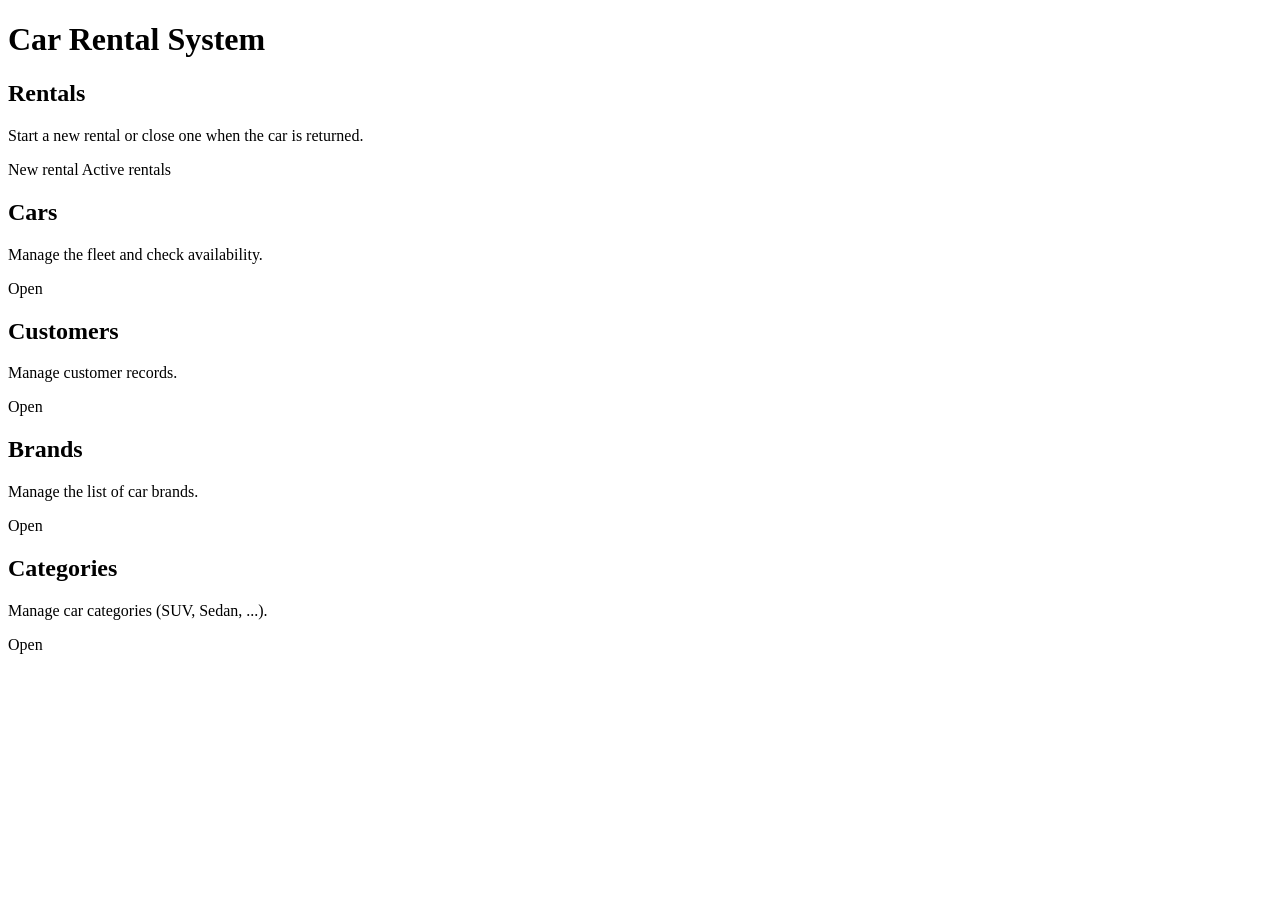
<file: src/main/resources/templates/index.html>
<!DOCTYPE html>
<html xmlns:th="http://www.thymeleaf.org">
<head th:replace="~{fragments :: head('Home')}"></head>
<body>
<nav th:replace="~{fragments :: navbar}"></nav>

<main class="container">
    <h1 class="h3 mb-4">Car Rental System</h1>

    <div class="row g-3">
        <div class="col-md-6 col-lg-4">
            <div class="card h-100 border-primary">
                <div class="card-body">
                    <h2 class="h5 card-title">Rentals</h2>
                    <p class="card-text text-muted">Start a new rental or close one when the car is returned.</p>
                    <a th:href="@{/rentals/new}" class="btn btn-primary">New rental</a>
                    <a th:href="@{/rentals(show='active')}" class="btn btn-outline-primary">Active rentals</a>
                </div>
            </div>
        </div>
        <div class="col-md-6 col-lg-4">
            <div class="card h-100">
                <div class="card-body">
                    <h2 class="h5 card-title">Cars</h2>
                    <p class="card-text text-muted">Manage the fleet and check availability.</p>
                    <a th:href="@{/cars}" class="btn btn-primary">Open</a>
                </div>
            </div>
        </div>
        <div class="col-md-6 col-lg-4">
            <div class="card h-100">
                <div class="card-body">
                    <h2 class="h5 card-title">Customers</h2>
                    <p class="card-text text-muted">Manage customer records.</p>
                    <a th:href="@{/customers}" class="btn btn-primary">Open</a>
                </div>
            </div>
        </div>
        <div class="col-md-6 col-lg-4">
            <div class="card h-100">
                <div class="card-body">
                    <h2 class="h5 card-title">Brands</h2>
                    <p class="card-text text-muted">Manage the list of car brands.</p>
                    <a th:href="@{/brands}" class="btn btn-primary">Open</a>
                </div>
            </div>
        </div>
        <div class="col-md-6 col-lg-4">
            <div class="card h-100">
                <div class="card-body">
                    <h2 class="h5 card-title">Categories</h2>
                    <p class="card-text text-muted">Manage car categories (SUV, Sedan, ...).</p>
                    <a th:href="@{/categories}" class="btn btn-primary">Open</a>
                </div>
            </div>
        </div>
    </div>
</main>
</body>
</html>
</file>
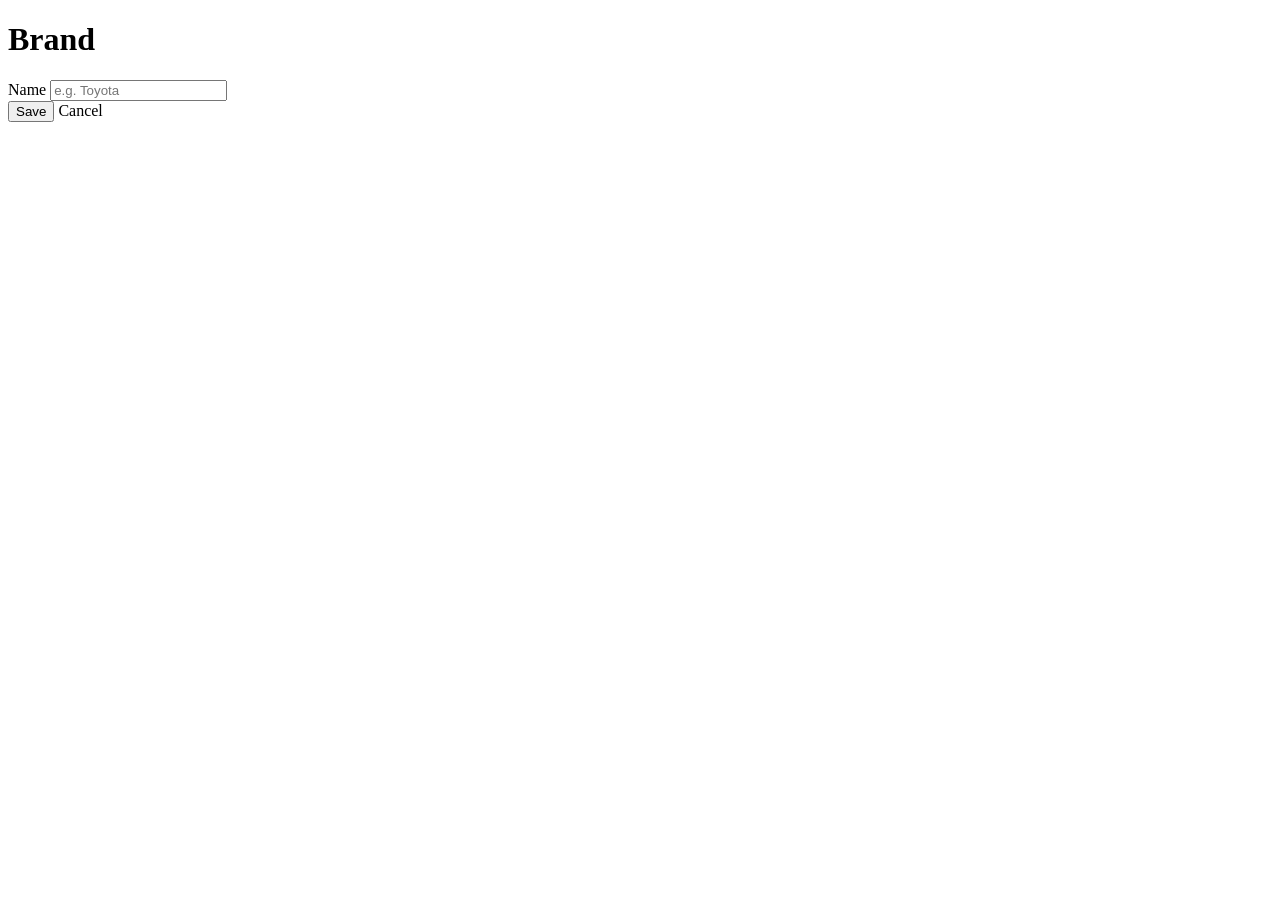
<file: src/main/resources/templates/brands/form.html>
<!DOCTYPE html>
<html xmlns:th="http://www.thymeleaf.org">
<head th:replace="~{fragments :: head('Brand')}"></head>
<body>
<nav th:replace="~{fragments :: navbar}"></nav>

<main class="container">
    <h1 class="h3 mb-3" th:text="${brand.id == null} ? 'New brand' : 'Edit brand'">Brand</h1>

    <form th:action="@{/brands/save}" th:object="${brand}" method="post" class="card card-body" style="max-width: 500px;">
        <input type="hidden" th:field="*{id}">

        <div class="mb-3">
            <label for="name" class="form-label">Name</label>
            <input type="text" th:field="*{name}" class="form-control"
                   th:classappend="${#fields.hasErrors('name')} ? 'is-invalid'"
                   placeholder="e.g. Toyota">
            <div class="invalid-feedback" th:if="${#fields.hasErrors('name')}" th:errors="*{name}"></div>
        </div>

        <div>
            <button type="submit" class="btn btn-primary">Save</button>
            <a th:href="@{/brands}" class="btn btn-link">Cancel</a>
        </div>
    </form>
</main>
</body>
</html>
</file>
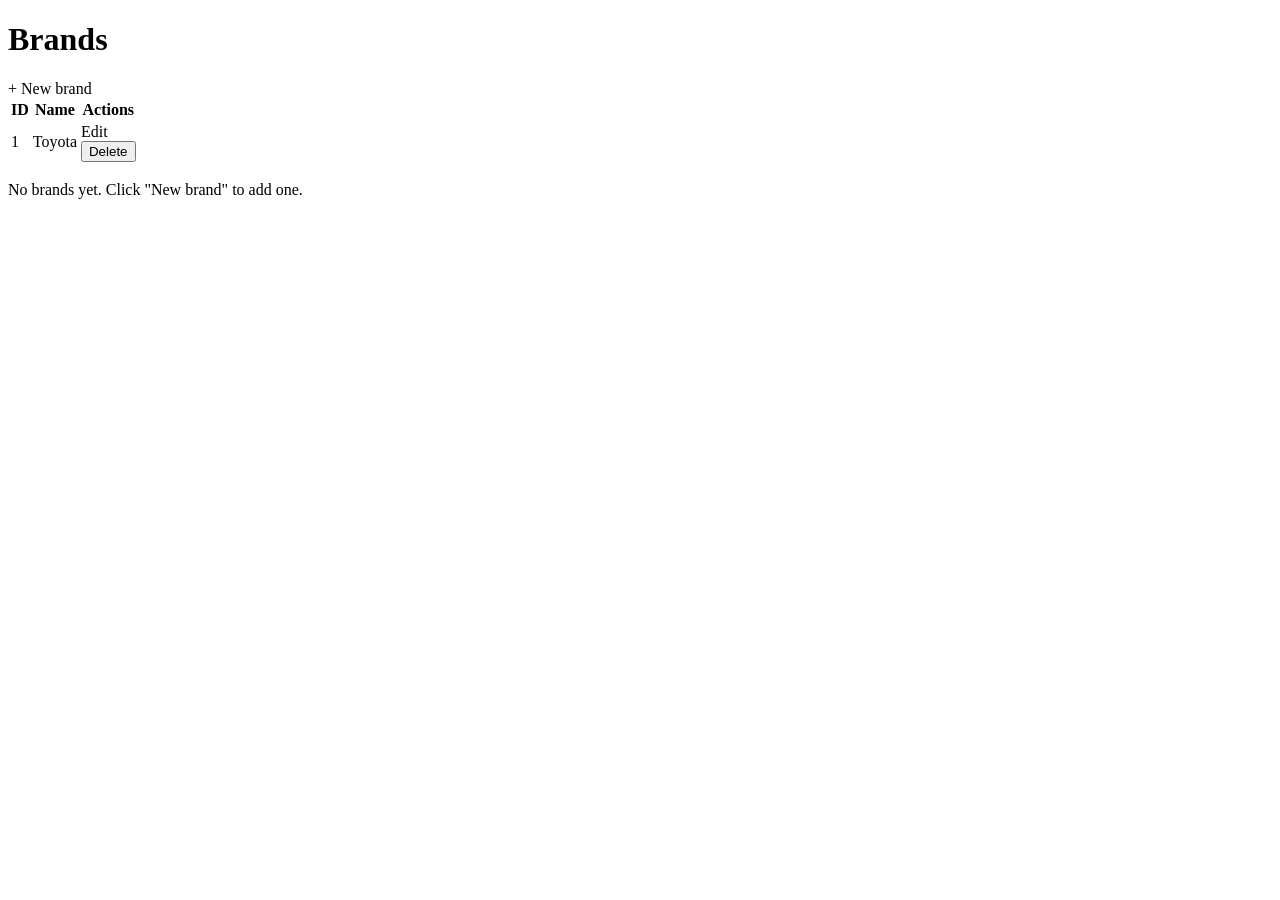
<file: src/main/resources/templates/brands/list.html>
<!DOCTYPE html>
<html xmlns:th="http://www.thymeleaf.org">
<head th:replace="~{fragments :: head('Brands')}"></head>
<body>
<nav th:replace="~{fragments :: navbar}"></nav>

<main class="container">
    <div class="d-flex justify-content-between align-items-center mb-3">
        <h1 class="h3 mb-0">Brands</h1>
        <a th:href="@{/brands/new}" class="btn btn-primary">+ New brand</a>
    </div>

    <div th:replace="~{fragments :: messages}"></div>

    <table th:if="${!brands.isEmpty()}" class="table table-striped align-middle">
        <thead>
        <tr>
            <th>ID</th>
            <th>Name</th>
            <th class="text-end">Actions</th>
        </tr>
        </thead>
        <tbody>
        <tr th:each="b : ${brands}">
            <td th:text="${b.id}">1</td>
            <td th:text="${b.name}">Toyota</td>
            <td class="text-end">
                <a th:href="@{/brands/{id}/edit(id=${b.id})}" class="btn btn-sm btn-outline-secondary">Edit</a>
                <form th:action="@{/brands/{id}/delete(id=${b.id})}" method="post" class="d-inline"
                      onsubmit="return confirm('Are you sure you want to delete this brand?');">
                    <button type="submit" class="btn btn-sm btn-outline-danger">Delete</button>
                </form>
            </td>
        </tr>
        </tbody>
    </table>

    <p th:if="${brands.isEmpty()}" class="text-muted">No brands yet. Click "New brand" to add one.</p>
</main>
</body>
</html>
</file>
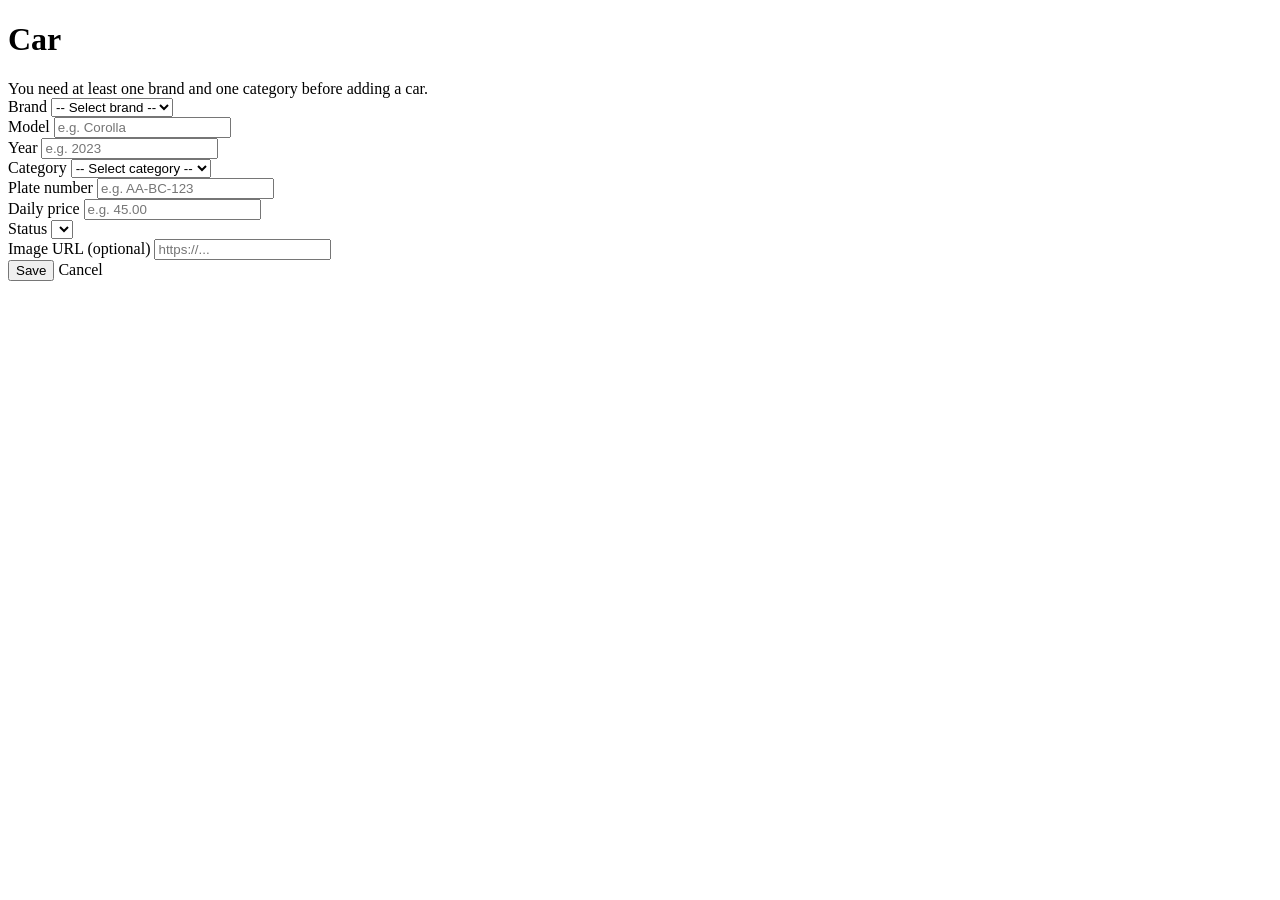
<file: src/main/resources/templates/cars/form.html>
<!DOCTYPE html>
<html xmlns:th="http://www.thymeleaf.org">
<head th:replace="~{fragments :: head('Car')}"></head>
<body>
<nav th:replace="~{fragments :: navbar}"></nav>

<main class="container">
    <h1 class="h3 mb-3" th:text="${car.id == null} ? 'New car' : 'Edit car'">Car</h1>

    <div th:if="${brands.isEmpty() or categories.isEmpty()}" class="alert alert-warning">
        You need at least one <a th:href="@{/brands}">brand</a> and one
        <a th:href="@{/categories}">category</a> before adding a car.
    </div>

    <form th:action="@{/cars/save}" th:object="${car}" method="post" class="card card-body" style="max-width: 600px;">
        <input type="hidden" th:field="*{id}">

        <div class="mb-3">
            <label for="brand" class="form-label">Brand</label>
            <select id="brand" name="brand" class="form-select"
                    th:classappend="${#fields.hasErrors('brand')} ? 'is-invalid'">
                <option value="">-- Select brand --</option>
                <option th:each="b : ${brands}" th:value="${b.id}" th:text="${b.name}"
                        th:selected="${car.brand != null and car.brand.id == b.id}"></option>
            </select>
            <div class="invalid-feedback" th:if="${#fields.hasErrors('brand')}" th:errors="*{brand}"></div>
        </div>

        <div class="row">
            <div class="col-md-8 mb-3">
                <label for="model" class="form-label">Model</label>
                <input type="text" th:field="*{model}" class="form-control"
                       th:classappend="${#fields.hasErrors('model')} ? 'is-invalid'" placeholder="e.g. Corolla">
                <div class="invalid-feedback" th:if="${#fields.hasErrors('model')}" th:errors="*{model}"></div>
            </div>
            <div class="col-md-4 mb-3">
                <label for="year" class="form-label">Year</label>
                <input type="number" th:field="*{year}" class="form-control"
                       th:classappend="${#fields.hasErrors('year')} ? 'is-invalid'" placeholder="e.g. 2023">
                <div class="invalid-feedback" th:if="${#fields.hasErrors('year')}" th:errors="*{year}"></div>
            </div>
        </div>

        <div class="mb-3">
            <label for="category" class="form-label">Category</label>
            <select id="category" name="category" class="form-select"
                    th:classappend="${#fields.hasErrors('category')} ? 'is-invalid'">
                <option value="">-- Select category --</option>
                <option th:each="cat : ${categories}" th:value="${cat.id}" th:text="${cat.name}"
                        th:selected="${car.category != null and car.category.id == cat.id}"></option>
            </select>
            <div class="invalid-feedback" th:if="${#fields.hasErrors('category')}" th:errors="*{category}"></div>
        </div>

        <div class="mb-3">
            <label for="plateNumber" class="form-label">Plate number</label>
            <input type="text" th:field="*{plateNumber}" class="form-control text-uppercase"
                   th:classappend="${#fields.hasErrors('plateNumber')} ? 'is-invalid'"
                   placeholder="e.g. AA-BC-123">
            <div class="invalid-feedback" th:if="${#fields.hasErrors('plateNumber')}" th:errors="*{plateNumber}"></div>
        </div>

        <div class="mb-3">
            <label for="dailyPrice" class="form-label">Daily price</label>
            <input type="number" step="0.01" min="0.01" th:field="*{dailyPrice}" class="form-control"
                   th:classappend="${#fields.hasErrors('dailyPrice')} ? 'is-invalid'"
                   placeholder="e.g. 45.00">
            <div class="invalid-feedback" th:if="${#fields.hasErrors('dailyPrice')}" th:errors="*{dailyPrice}"></div>
        </div>

        <div class="mb-3">
            <label for="status" class="form-label">Status</label>
            <select th:field="*{status}" class="form-select"
                    th:classappend="${#fields.hasErrors('status')} ? 'is-invalid'">
                <option th:each="s : ${statuses}" th:value="${s}" th:text="${s.label}"></option>
            </select>
            <div class="invalid-feedback" th:if="${#fields.hasErrors('status')}" th:errors="*{status}"></div>
        </div>

        <div class="mb-3">
            <label for="imageUrl" class="form-label">Image URL (optional)</label>
            <input type="url" th:field="*{imageUrl}" class="form-control"
                   th:classappend="${#fields.hasErrors('imageUrl')} ? 'is-invalid'"
                   placeholder="https://...">
            <div class="invalid-feedback" th:if="${#fields.hasErrors('imageUrl')}" th:errors="*{imageUrl}"></div>
        </div>

        <div>
            <button type="submit" class="btn btn-primary">Save</button>
            <a th:href="@{/cars}" class="btn btn-link">Cancel</a>
        </div>
    </form>
</main>
</body>
</html>
</file>
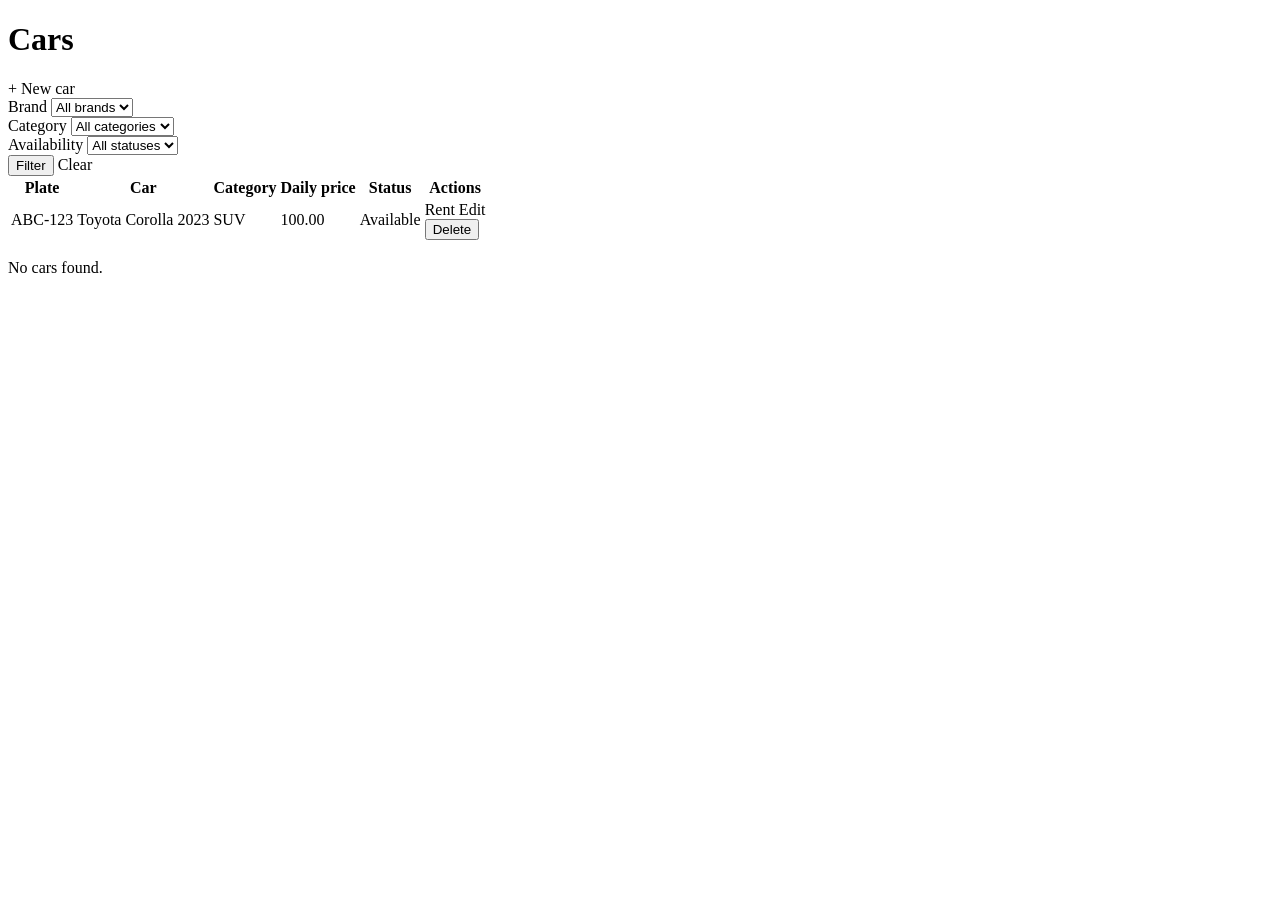
<file: src/main/resources/templates/cars/list.html>
<!DOCTYPE html>
<html xmlns:th="http://www.thymeleaf.org">
<head th:replace="~{fragments :: head('Cars')}"></head>
<body>
<nav th:replace="~{fragments :: navbar}"></nav>

<main class="container">
    <div class="d-flex justify-content-between align-items-center mb-3">
        <h1 class="h3 mb-0">Cars</h1>
        <a th:href="@{/cars/new}" class="btn btn-primary">+ New car</a>
    </div>

    <div th:replace="~{fragments :: messages}"></div>

    <form method="get" th:action="@{/cars}" class="row g-2 align-items-end mb-3">
        <div class="col-md-3">
            <label class="form-label small text-muted" for="brandId">Brand</label>
            <select id="brandId" name="brandId" class="form-select">
                <option value="">All brands</option>
                <option th:each="b : ${brands}" th:value="${b.id}" th:text="${b.name}"
                        th:selected="${b.id == brandId}"></option>
            </select>
        </div>
        <div class="col-md-3">
            <label class="form-label small text-muted" for="categoryId">Category</label>
            <select id="categoryId" name="categoryId" class="form-select">
                <option value="">All categories</option>
                <option th:each="cat : ${categories}" th:value="${cat.id}" th:text="${cat.name}"
                        th:selected="${cat.id == categoryId}"></option>
            </select>
        </div>
        <div class="col-md-3">
            <label class="form-label small text-muted" for="status">Availability</label>
            <select id="status" name="status" class="form-select">
                <option value="">All statuses</option>
                <option th:each="s : ${statuses}" th:value="${s}" th:text="${s.label}"
                        th:selected="${s == status}"></option>
            </select>
        </div>
        <div class="col-md-3">
            <button type="submit" class="btn btn-outline-primary">Filter</button>
            <a th:href="@{/cars}" class="btn btn-link">Clear</a>
        </div>
    </form>

    <table th:if="${!cars.isEmpty()}" class="table table-striped align-middle">
        <thead>
        <tr>
            <th>Plate</th>
            <th>Car</th>
            <th>Category</th>
            <th class="text-end">Daily price</th>
            <th>Status</th>
            <th class="text-end">Actions</th>
        </tr>
        </thead>
        <tbody>
        <tr th:each="c : ${cars}">
            <td class="fw-semibold" th:text="${c.plateNumber}">ABC-123</td>
            <td th:text="${c.displayName}">Toyota Corolla 2023</td>
            <td th:text="${c.category.name}">SUV</td>
            <td class="text-end" th:text="${#numbers.formatDecimal(c.dailyPrice, 1, 'COMMA', 2, 'POINT')}">100.00</td>
            <td><span class="badge" th:classappend="${c.status.badgeClass}" th:text="${c.status.label}">Available</span></td>
            <td class="text-end">
                <a th:if="${c.status.name() == 'AVAILABLE'}" th:href="@{/rentals/new(carId=${c.id})}"
                   class="btn btn-sm btn-success">Rent</a>
                <a th:href="@{/cars/{id}/edit(id=${c.id})}" class="btn btn-sm btn-outline-secondary">Edit</a>
                <form th:action="@{/cars/{id}/delete(id=${c.id})}" method="post" class="d-inline"
                      onsubmit="return confirm('Are you sure you want to delete this car?');">
                    <button type="submit" class="btn btn-sm btn-outline-danger">Delete</button>
                </form>
            </td>
        </tr>
        </tbody>
    </table>

    <p th:if="${cars.isEmpty()}" class="text-muted">No cars found.</p>
</main>
</body>
</html>
</file>
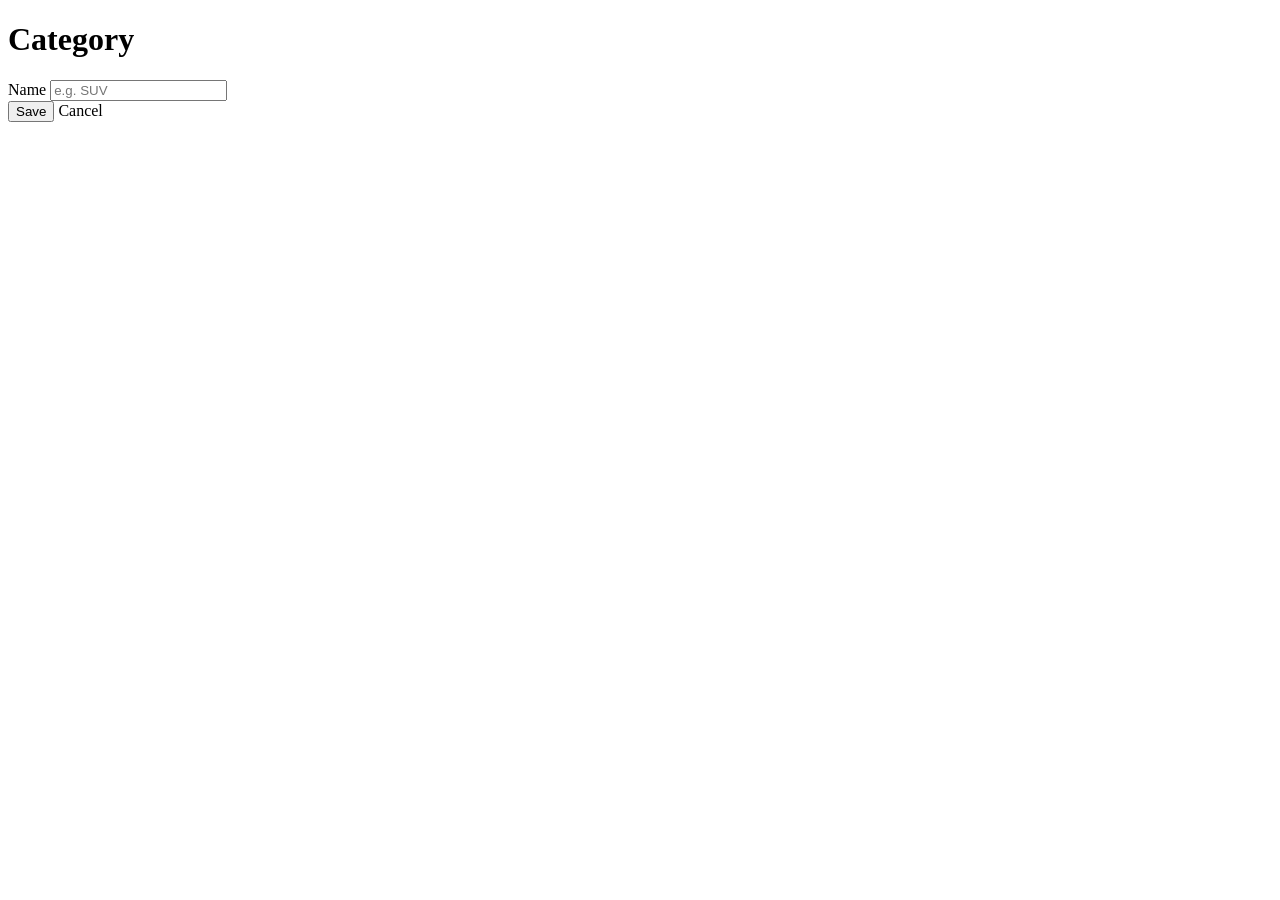
<file: src/main/resources/templates/categories/form.html>
<!DOCTYPE html>
<html xmlns:th="http://www.thymeleaf.org">
<head th:replace="~{fragments :: head('Category')}"></head>
<body>
<nav th:replace="~{fragments :: navbar}"></nav>

<main class="container">
    <h1 class="h3 mb-3" th:text="${category.id == null} ? 'New category' : 'Edit category'">Category</h1>

    <form th:action="@{/categories/save}" th:object="${category}" method="post" class="card card-body" style="max-width: 500px;">
        <input type="hidden" th:field="*{id}">

        <div class="mb-3">
            <label for="name" class="form-label">Name</label>
            <input type="text" th:field="*{name}" class="form-control"
                   th:classappend="${#fields.hasErrors('name')} ? 'is-invalid'"
                   placeholder="e.g. SUV">
            <div class="invalid-feedback" th:if="${#fields.hasErrors('name')}" th:errors="*{name}"></div>
        </div>

        <div>
            <button type="submit" class="btn btn-primary">Save</button>
            <a th:href="@{/categories}" class="btn btn-link">Cancel</a>
        </div>
    </form>
</main>
</body>
</html>
</file>
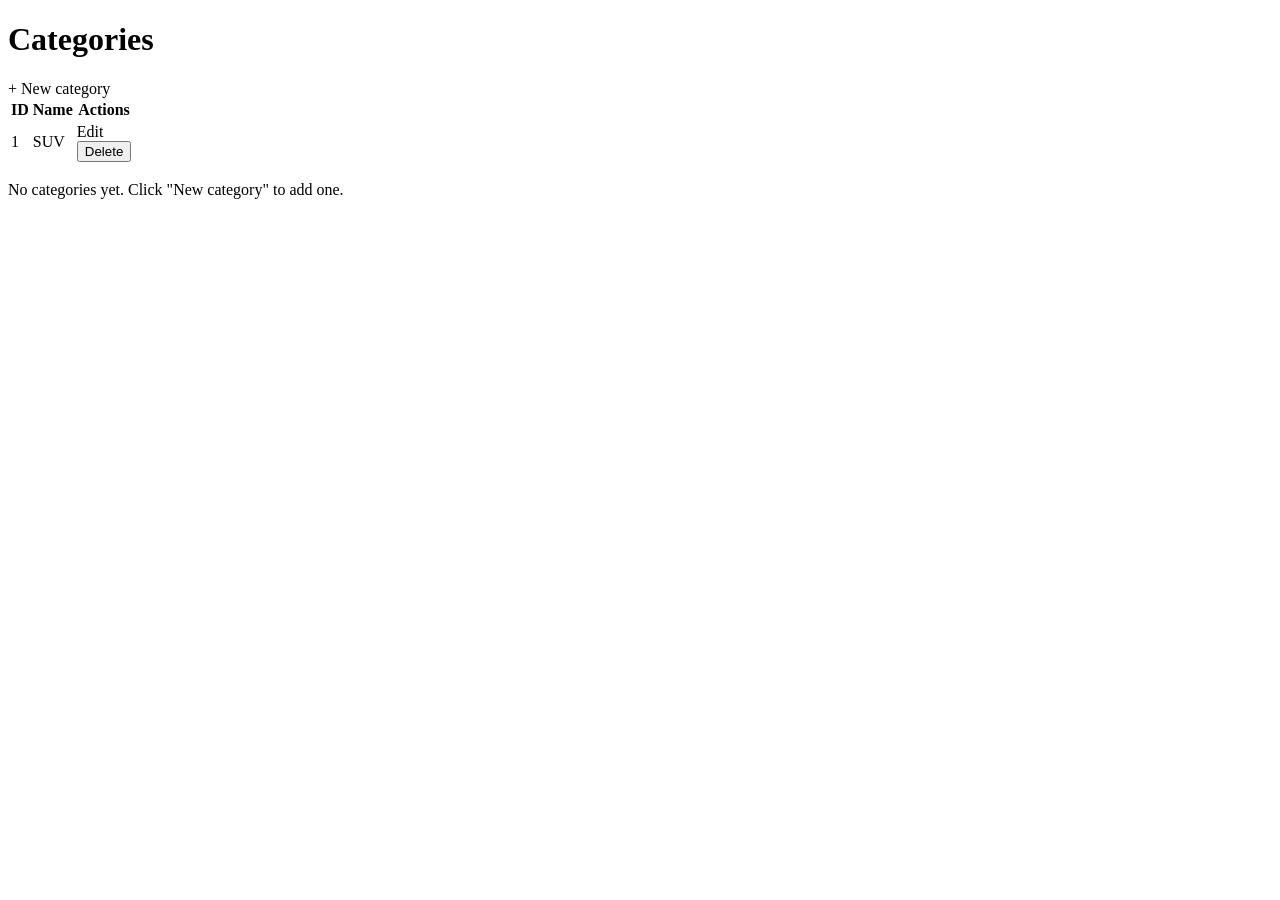
<file: src/main/resources/templates/categories/list.html>
<!DOCTYPE html>
<html xmlns:th="http://www.thymeleaf.org">
<head th:replace="~{fragments :: head('Categories')}"></head>
<body>
<nav th:replace="~{fragments :: navbar}"></nav>

<main class="container">
    <div class="d-flex justify-content-between align-items-center mb-3">
        <h1 class="h3 mb-0">Categories</h1>
        <a th:href="@{/categories/new}" class="btn btn-primary">+ New category</a>
    </div>

    <div th:replace="~{fragments :: messages}"></div>

    <table th:if="${!categories.isEmpty()}" class="table table-striped align-middle">
        <thead>
        <tr>
            <th>ID</th>
            <th>Name</th>
            <th class="text-end">Actions</th>
        </tr>
        </thead>
        <tbody>
        <tr th:each="c : ${categories}">
            <td th:text="${c.id}">1</td>
            <td th:text="${c.name}">SUV</td>
            <td class="text-end">
                <a th:href="@{/categories/{id}/edit(id=${c.id})}" class="btn btn-sm btn-outline-secondary">Edit</a>
                <form th:action="@{/categories/{id}/delete(id=${c.id})}" method="post" class="d-inline"
                      onsubmit="return confirm('Are you sure you want to delete this category?');">
                    <button type="submit" class="btn btn-sm btn-outline-danger">Delete</button>
                </form>
            </td>
        </tr>
        </tbody>
    </table>

    <p th:if="${categories.isEmpty()}" class="text-muted">No categories yet. Click "New category" to add one.</p>
</main>
</body>
</html>
</file>
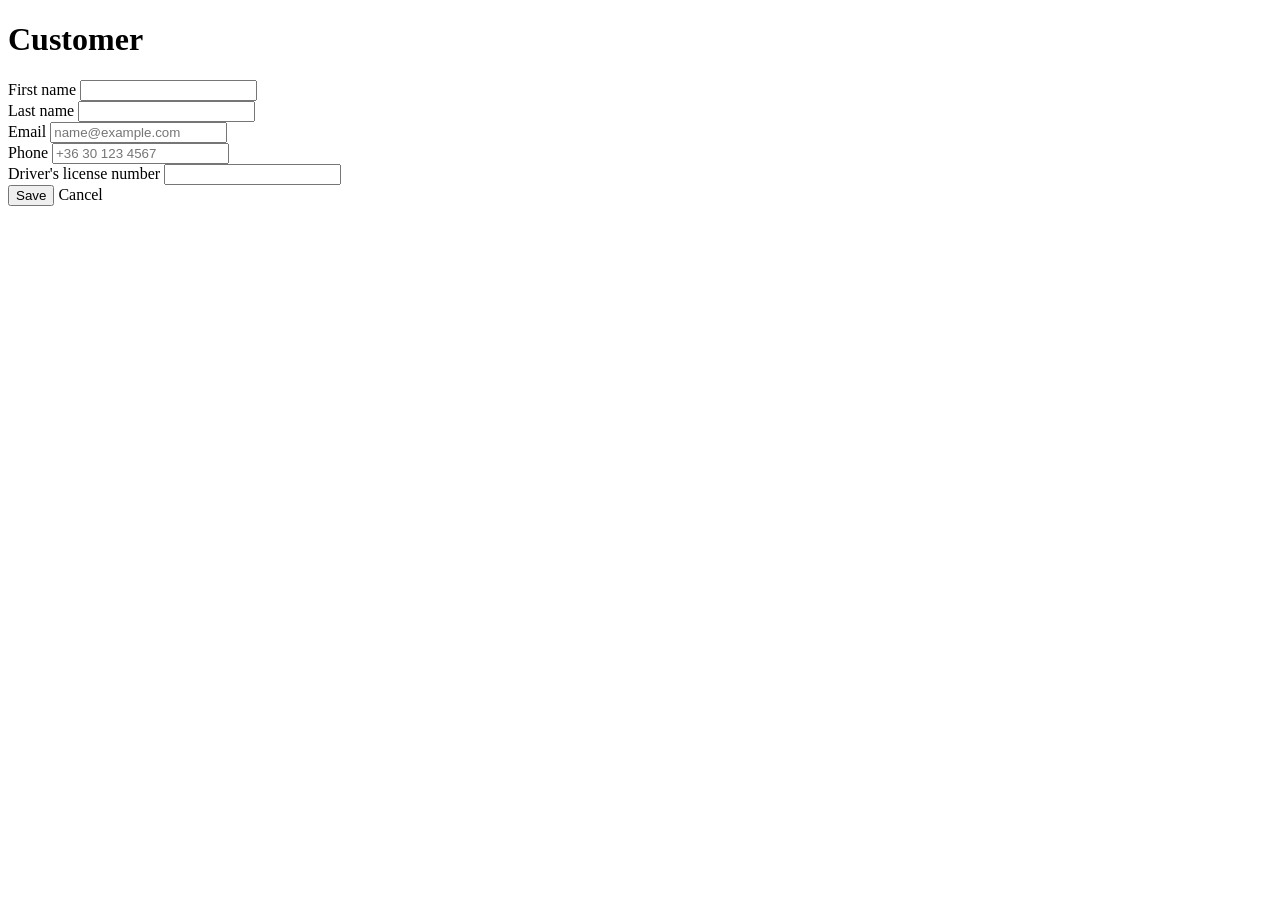
<file: src/main/resources/templates/customers/form.html>
<!DOCTYPE html>
<html xmlns:th="http://www.thymeleaf.org">
<head th:replace="~{fragments :: head('Customer')}"></head>
<body>
<nav th:replace="~{fragments :: navbar}"></nav>

<main class="container">
    <h1 class="h3 mb-3" th:text="${customer.id == null} ? 'New customer' : 'Edit customer'">Customer</h1>

    <form th:action="@{/customers/save}" th:object="${customer}" method="post" class="card card-body" style="max-width: 600px;">
        <input type="hidden" th:field="*{id}">

        <div class="row">
            <div class="col-md-6 mb-3">
                <label for="firstName" class="form-label">First name</label>
                <input type="text" th:field="*{firstName}" class="form-control"
                       th:classappend="${#fields.hasErrors('firstName')} ? 'is-invalid'">
                <div class="invalid-feedback" th:if="${#fields.hasErrors('firstName')}" th:errors="*{firstName}"></div>
            </div>
            <div class="col-md-6 mb-3">
                <label for="lastName" class="form-label">Last name</label>
                <input type="text" th:field="*{lastName}" class="form-control"
                       th:classappend="${#fields.hasErrors('lastName')} ? 'is-invalid'">
                <div class="invalid-feedback" th:if="${#fields.hasErrors('lastName')}" th:errors="*{lastName}"></div>
            </div>
        </div>

        <div class="mb-3">
            <label for="email" class="form-label">Email</label>
            <input type="email" th:field="*{email}" class="form-control"
                   th:classappend="${#fields.hasErrors('email')} ? 'is-invalid'"
                   placeholder="name@example.com">
            <div class="invalid-feedback" th:if="${#fields.hasErrors('email')}" th:errors="*{email}"></div>
        </div>

        <div class="mb-3">
            <label for="phone" class="form-label">Phone</label>
            <input type="text" th:field="*{phone}" class="form-control"
                   th:classappend="${#fields.hasErrors('phone')} ? 'is-invalid'"
                   placeholder="+36 30 123 4567">
            <div class="invalid-feedback" th:if="${#fields.hasErrors('phone')}" th:errors="*{phone}"></div>
        </div>

        <div class="mb-3">
            <label for="licenseNumber" class="form-label">Driver's license number</label>
            <input type="text" th:field="*{licenseNumber}" class="form-control text-uppercase"
                   th:classappend="${#fields.hasErrors('licenseNumber')} ? 'is-invalid'">
            <div class="invalid-feedback" th:if="${#fields.hasErrors('licenseNumber')}" th:errors="*{licenseNumber}"></div>
        </div>

        <div>
            <button type="submit" class="btn btn-primary">Save</button>
            <a th:href="@{/customers}" class="btn btn-link">Cancel</a>
        </div>
    </form>
</main>
</body>
</html>
</file>
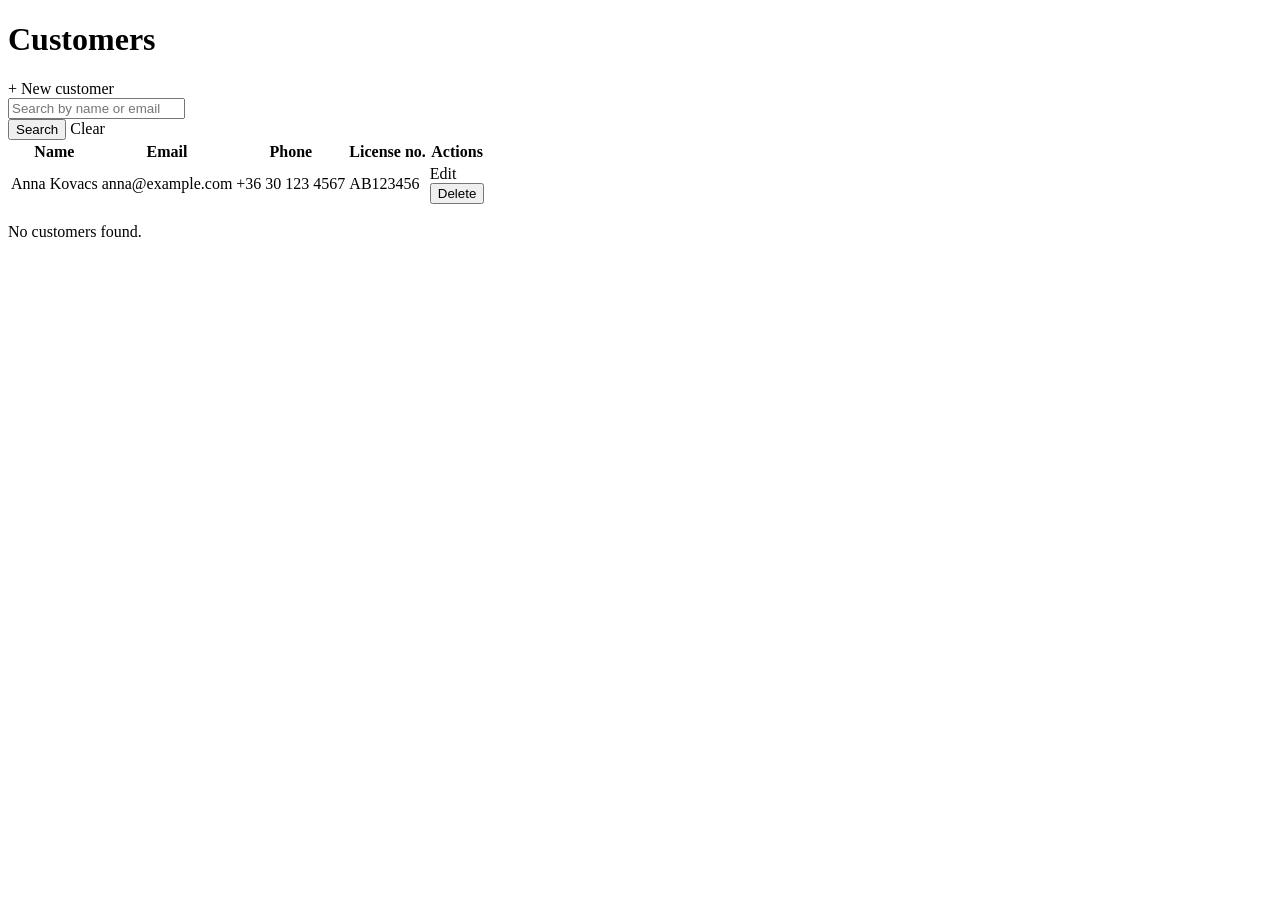
<file: src/main/resources/templates/customers/list.html>
<!DOCTYPE html>
<html xmlns:th="http://www.thymeleaf.org">
<head th:replace="~{fragments :: head('Customers')}"></head>
<body>
<nav th:replace="~{fragments :: navbar}"></nav>

<main class="container">
    <div class="d-flex justify-content-between align-items-center mb-3">
        <h1 class="h3 mb-0">Customers</h1>
        <a th:href="@{/customers/new}" class="btn btn-primary">+ New customer</a>
    </div>

    <div th:replace="~{fragments :: messages}"></div>

    <form method="get" th:action="@{/customers}" class="row g-2 mb-3">
        <div class="col-md-6">
            <input type="text" name="q" th:value="${q}" class="form-control"
                   placeholder="Search by name or email">
        </div>
        <div class="col-md-6">
            <button type="submit" class="btn btn-outline-primary">Search</button>
            <a th:href="@{/customers}" class="btn btn-link">Clear</a>
        </div>
    </form>

    <table th:if="${!customers.isEmpty()}" class="table table-striped align-middle">
        <thead>
        <tr>
            <th>Name</th>
            <th>Email</th>
            <th>Phone</th>
            <th>License no.</th>
            <th class="text-end">Actions</th>
        </tr>
        </thead>
        <tbody>
        <tr th:each="c : ${customers}">
            <td class="fw-semibold" th:text="${c.fullName}">Anna Kovacs</td>
            <td th:text="${c.email}">anna@example.com</td>
            <td th:text="${c.phone}">+36 30 123 4567</td>
            <td th:text="${c.licenseNumber}">AB123456</td>
            <td class="text-end">
                <a th:href="@{/customers/{id}/edit(id=${c.id})}" class="btn btn-sm btn-outline-secondary">Edit</a>
                <form th:action="@{/customers/{id}/delete(id=${c.id})}" method="post" class="d-inline"
                      onsubmit="return confirm('Are you sure you want to delete this customer?');">
                    <button type="submit" class="btn btn-sm btn-outline-danger">Delete</button>
                </form>
            </td>
        </tr>
        </tbody>
    </table>

    <p th:if="${customers.isEmpty()}" class="text-muted">No customers found.</p>
</main>
</body>
</html>
</file>
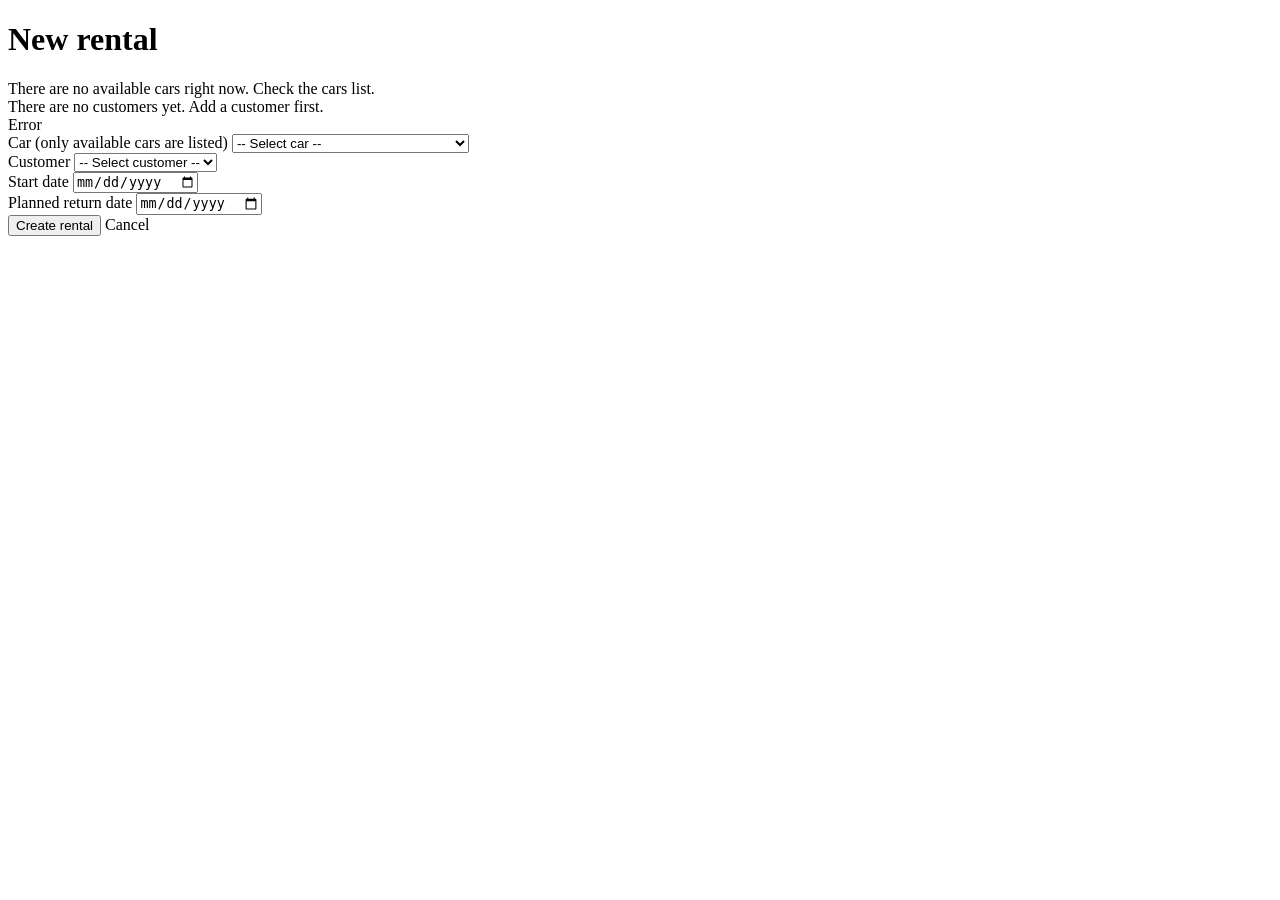
<file: src/main/resources/templates/rentals/form.html>
<!DOCTYPE html>
<html xmlns:th="http://www.thymeleaf.org">
<head th:replace="~{fragments :: head('New rental')}"></head>
<body>
<nav th:replace="~{fragments :: navbar}"></nav>

<main class="container">
    <h1 class="h3 mb-3">New rental</h1>

    <div th:if="${cars.isEmpty()}" class="alert alert-warning">
        There are no available cars right now. <a th:href="@{/cars}">Check the cars list.</a>
    </div>
    <div th:if="${customers.isEmpty()}" class="alert alert-warning">
        There are no customers yet. <a th:href="@{/customers/new}">Add a customer first.</a>
    </div>

    <form th:action="@{/rentals/save}" th:object="${rentalForm}" method="post" class="card card-body" style="max-width: 650px;">

        <div th:if="${#fields.hasGlobalErrors()}" class="alert alert-danger">
            <div th:each="err : ${#fields.globalErrors()}" th:text="${err}">Error</div>
        </div>

        <div class="mb-3">
            <label for="carId" class="form-label">Car (only available cars are listed)</label>
            <select th:field="*{carId}" class="form-select"
                    th:classappend="${#fields.hasErrors('carId')} ? 'is-invalid'">
                <option value="">-- Select car --</option>
                <option th:each="c : ${cars}" th:value="${c.id}"
                        th:text="${c.plateNumber + ' - ' + c.brand.name + ' ' + c.category.name + ' (' + c.dailyPrice + ' / day)'}">
                    ABC-123 - Toyota SUV (45.00 / day)
                </option>
            </select>
            <div class="invalid-feedback" th:if="${#fields.hasErrors('carId')}" th:errors="*{carId}"></div>
        </div>

        <div class="mb-3">
            <label for="customerId" class="form-label">Customer</label>
            <select th:field="*{customerId}" class="form-select"
                    th:classappend="${#fields.hasErrors('customerId')} ? 'is-invalid'">
                <option value="">-- Select customer --</option>
                <option th:each="cu : ${customers}" th:value="${cu.id}"
                        th:text="${cu.fullName + ' (' + cu.email + ')'}">Anna Kovacs</option>
            </select>
            <div class="invalid-feedback" th:if="${#fields.hasErrors('customerId')}" th:errors="*{customerId}"></div>
        </div>

        <div class="row">
            <div class="col-md-6 mb-3">
                <label for="startDate" class="form-label">Start date</label>
                <input type="date" th:field="*{startDate}" class="form-control"
                       th:classappend="${#fields.hasErrors('startDate')} ? 'is-invalid'">
                <div class="invalid-feedback" th:if="${#fields.hasErrors('startDate')}" th:errors="*{startDate}"></div>
            </div>
            <div class="col-md-6 mb-3">
                <label for="plannedEndDate" class="form-label">Planned return date</label>
                <input type="date" th:field="*{plannedEndDate}" class="form-control"
                       th:classappend="${#fields.hasErrors('plannedEndDate')} ? 'is-invalid'">
                <div class="invalid-feedback" th:if="${#fields.hasErrors('plannedEndDate')}" th:errors="*{plannedEndDate}"></div>
            </div>
        </div>

        <div>
            <button type="submit" class="btn btn-primary">Create rental</button>
            <a th:href="@{/rentals}" class="btn btn-link">Cancel</a>
        </div>
    </form>
</main>
</body>
</html>
</file>
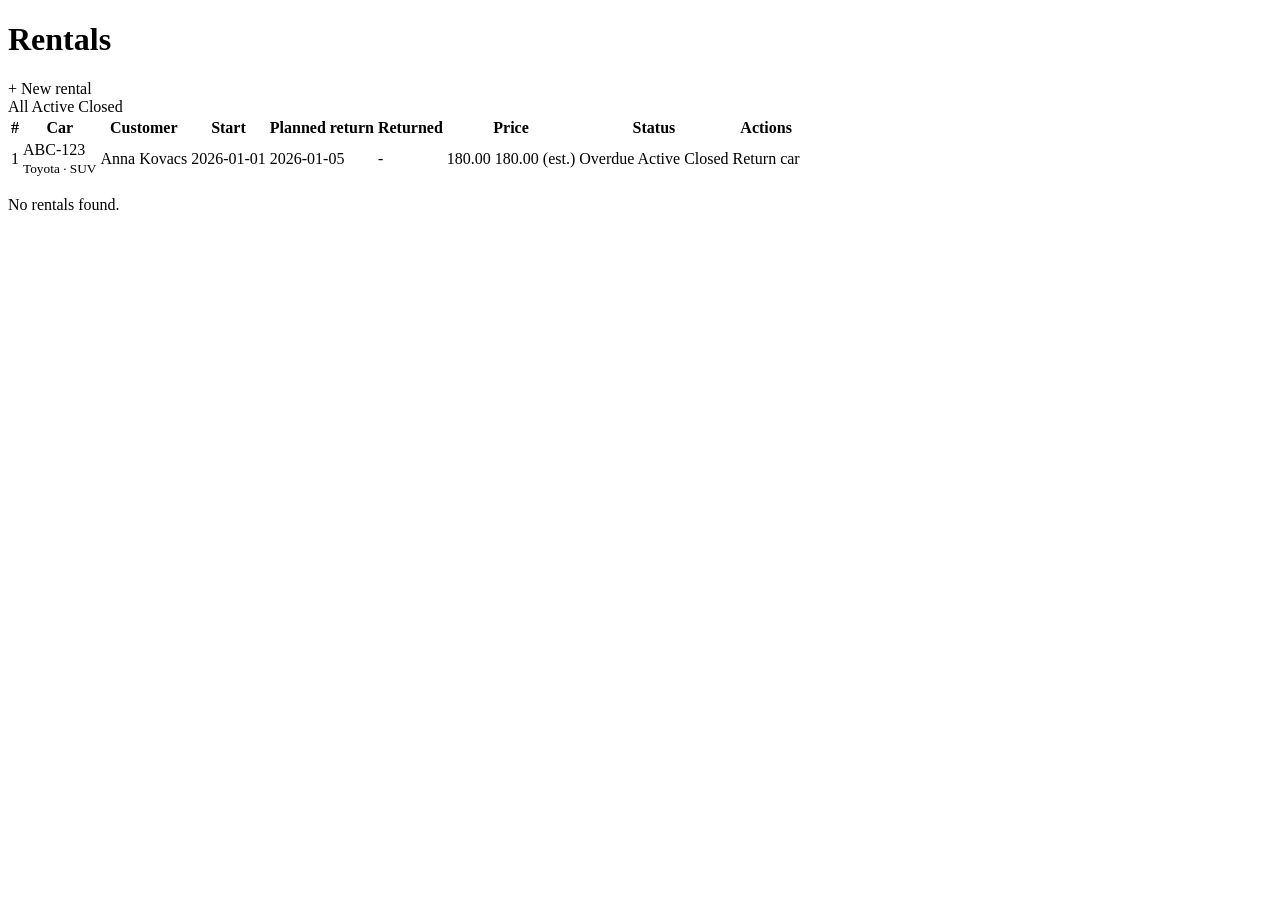
<file: src/main/resources/templates/rentals/list.html>
<!DOCTYPE html>
<html xmlns:th="http://www.thymeleaf.org">
<head th:replace="~{fragments :: head('Rentals')}"></head>
<body>
<nav th:replace="~{fragments :: navbar}"></nav>

<main class="container">
    <div class="d-flex justify-content-between align-items-center mb-3">
        <h1 class="h3 mb-0">Rentals</h1>
        <a th:href="@{/rentals/new}" class="btn btn-primary">+ New rental</a>
    </div>

    <div th:replace="~{fragments :: messages}"></div>

    <div class="btn-group mb-3" role="group">
        <a th:href="@{/rentals}" class="btn btn-outline-secondary"
           th:classappend="${show == 'all'} ? 'active'">All</a>
        <a th:href="@{/rentals(show='active')}" class="btn btn-outline-secondary"
           th:classappend="${show == 'active'} ? 'active'">Active</a>
        <a th:href="@{/rentals(show='closed')}" class="btn btn-outline-secondary"
           th:classappend="${show == 'closed'} ? 'active'">Closed</a>
    </div>

    <table th:if="${!rentals.isEmpty()}" class="table table-striped align-middle">
        <thead>
        <tr>
            <th>#</th>
            <th>Car</th>
            <th>Customer</th>
            <th>Start</th>
            <th>Planned return</th>
            <th>Returned</th>
            <th class="text-end">Price</th>
            <th>Status</th>
            <th class="text-end">Actions</th>
        </tr>
        </thead>
        <tbody>
        <tr th:each="r : ${rentals}">
            <td th:text="${r.id}">1</td>
            <td>
                <span class="fw-semibold" th:text="${r.car.plateNumber}">ABC-123</span><br>
                <small class="text-muted" th:text="${r.car.brand.name + ' · ' + r.car.category.name}">Toyota · SUV</small>
            </td>
            <td th:text="${r.customer.fullName}">Anna Kovacs</td>
            <td th:text="${r.startDate}">2026-01-01</td>
            <td th:text="${r.plannedEndDate}">2026-01-05</td>
            <td th:text="${r.returnDate != null} ? ${r.returnDate} : '-'">-</td>
            <td class="text-end">
                <span th:if="${!r.active}"
                      th:text="${#numbers.formatDecimal(r.totalPrice, 1, 'COMMA', 2, 'POINT')}">180.00</span>
                <span th:if="${r.active}" class="text-muted"
                      th:text="${#numbers.formatDecimal(r.estimatedPrice, 1, 'COMMA', 2, 'POINT')} + ' (est.)'">180.00 (est.)</span>
            </td>
            <td>
                <span th:if="${r.overdue}" class="badge text-bg-danger">Overdue</span>
                <span th:if="${r.active and !r.overdue}" class="badge text-bg-primary">Active</span>
                <span th:if="${!r.active}" class="badge text-bg-secondary">Closed</span>
            </td>
            <td class="text-end">
                <a th:if="${r.active}" th:href="@{/rentals/{id}/return(id=${r.id})}"
                   class="btn btn-sm btn-success">Return car</a>
            </td>
        </tr>
        </tbody>
    </table>

    <p th:if="${rentals.isEmpty()}" class="text-muted">No rentals found.</p>
</main>
</body>
</html>
</file>
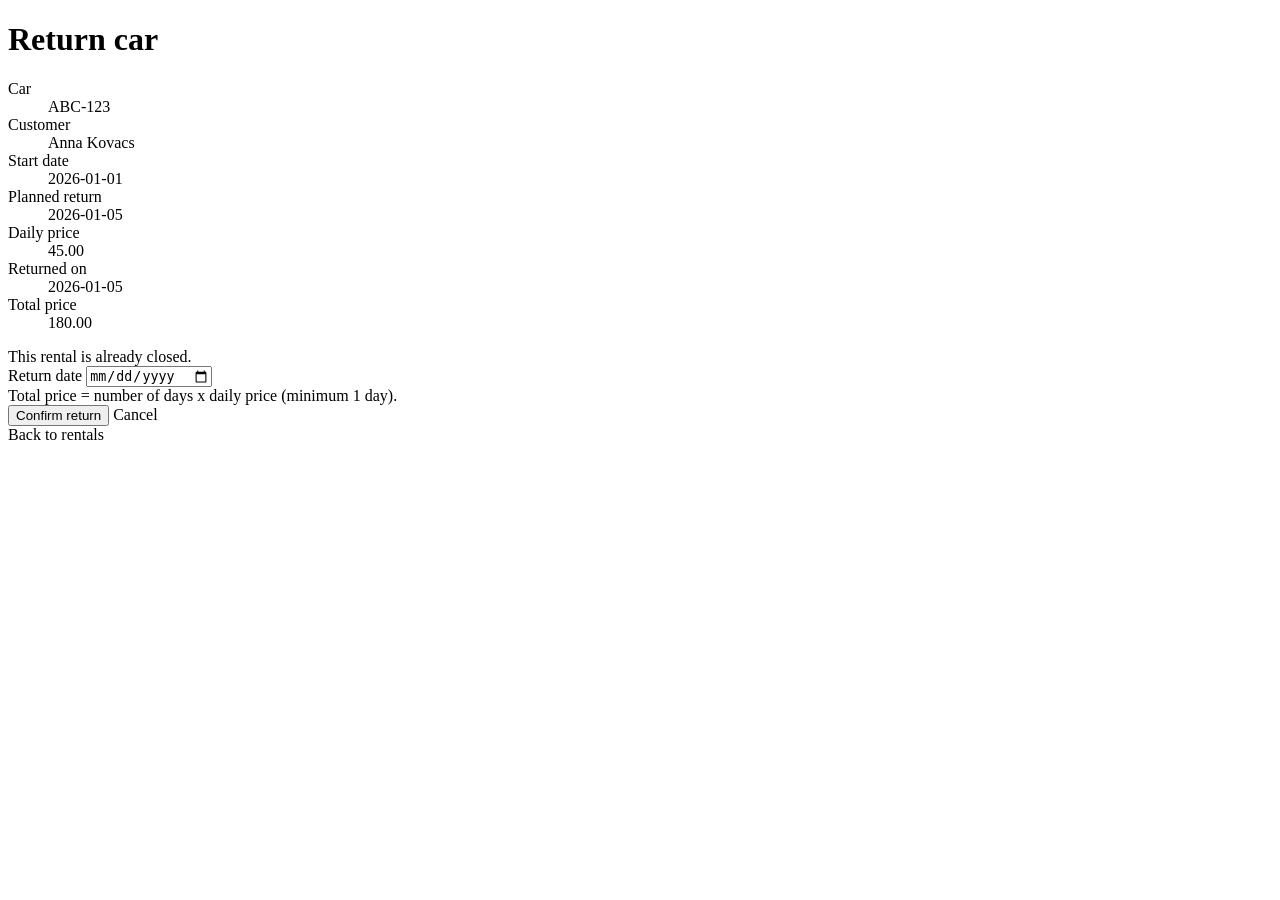
<file: src/main/resources/templates/rentals/return.html>
<!DOCTYPE html>
<html xmlns:th="http://www.thymeleaf.org">
<head th:replace="~{fragments :: head('Return car')}"></head>
<body>
<nav th:replace="~{fragments :: navbar}"></nav>

<main class="container" style="max-width: 700px;">
    <h1 class="h3 mb-3">Return car</h1>

    <div th:replace="~{fragments :: messages}"></div>

    <div class="card mb-3">
        <div class="card-body">
            <dl class="row mb-0">
                <dt class="col-sm-4">Car</dt>
                <dd class="col-sm-8" th:text="${rental.car.plateNumber + ' - ' + rental.car.brand.name + ' ' + rental.car.category.name}">ABC-123</dd>

                <dt class="col-sm-4">Customer</dt>
                <dd class="col-sm-8" th:text="${rental.customer.fullName}">Anna Kovacs</dd>

                <dt class="col-sm-4">Start date</dt>
                <dd class="col-sm-8" th:text="${rental.startDate}">2026-01-01</dd>

                <dt class="col-sm-4">Planned return</dt>
                <dd class="col-sm-8" th:text="${rental.plannedEndDate}">2026-01-05</dd>

                <dt class="col-sm-4">Daily price</dt>
                <dd class="col-sm-8" th:text="${#numbers.formatDecimal(rental.dailyPrice, 1, 'COMMA', 2, 'POINT')}">45.00</dd>

                <dt class="col-sm-4" th:if="${!rental.active}">Returned on</dt>
                <dd class="col-sm-8" th:if="${!rental.active}" th:text="${rental.returnDate}">2026-01-05</dd>

                <dt class="col-sm-4" th:if="${!rental.active}">Total price</dt>
                <dd class="col-sm-8" th:if="${!rental.active}"
                    th:text="${#numbers.formatDecimal(rental.totalPrice, 1, 'COMMA', 2, 'POINT')}">180.00</dd>
            </dl>
        </div>
    </div>

    <div th:if="${!rental.active}" class="alert alert-info">This rental is already closed.</div>

    <form th:if="${rental.active}" th:action="@{/rentals/{id}/return(id=${rental.id})}" method="post" class="card card-body">
        <div class="mb-3">
            <label for="returnDate" class="form-label">Return date</label>
            <input type="date" id="returnDate" name="returnDate" class="form-control"
                   th:value="${today}" th:min="${rental.startDate}" required>
            <div class="form-text">Total price = number of days x daily price (minimum 1 day).</div>
        </div>
        <div>
            <button type="submit" class="btn btn-success">Confirm return</button>
            <a th:href="@{/rentals}" class="btn btn-link">Cancel</a>
        </div>
    </form>

    <a th:if="${!rental.active}" th:href="@{/rentals}" class="btn btn-outline-secondary">Back to rentals</a>
</main>
</body>
</html>
</file>
